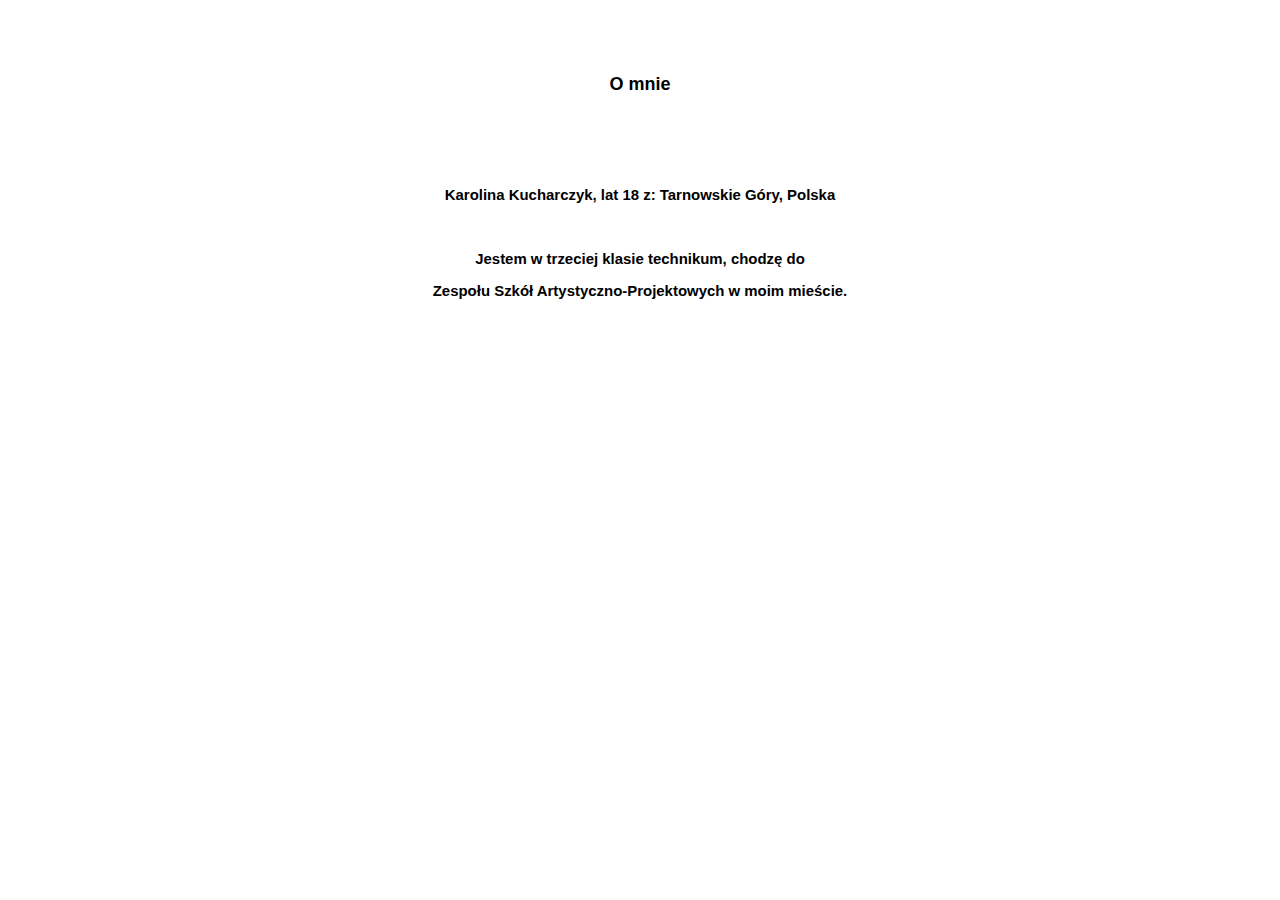
<file: strona/pages/about.html>
﻿<!DOCTYPE HTML>
<html>
<head>
<meta charset="utf-8">
<title>Dokument bez tytułu</title>
<style type="text/css">
#tekst1 {
	font-family: Arial, Helvetica, sans-serif;
	font-size: 18px;
	color: #000;
	text-align: center;
}
.content1 {
}
</style>
</head>

<body>
<div class="content1"><div id="tekst1">
  <br>
  <br>
  <b><h4>O mnie</h4></b><br>
<br>
<h5>
<p>Karolina Kucharczyk, lat 18
z: Tarnowskie Góry, Polska</p><br>

<p>Jestem w trzeciej klasie technikum, chodzę do</p>
<p>Zespołu Szkół Artystyczno-Projektowych w moim mieście.</p></h5>
</div>
</div>


</body>
</html>
</file>
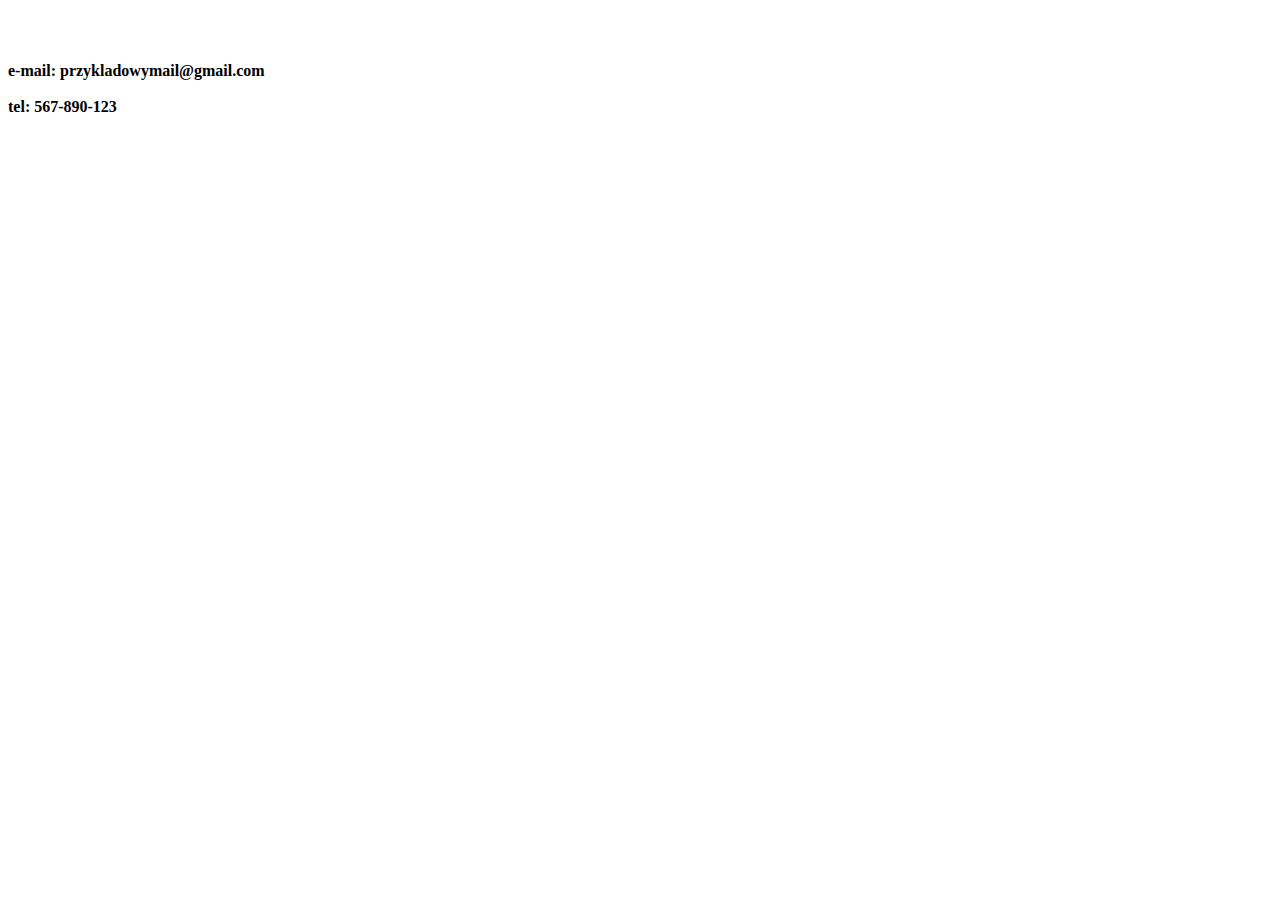
<file: strona/pages/contact.html>
﻿<!DOCTYPE HTML>
<html>
<head>
<meta charset="utf-8">
<title>Dokument bez tytułu</title>
</head>

<body>
<div class="content">
<div class="content1"><div id="tekst1">
<br />
<br />
<br>
<b>e-mail: przykladowymail@gmail.com
<br>
<br>
tel: 567-890-123 </b></div>
</div></div>
</body>
</html>
</file>
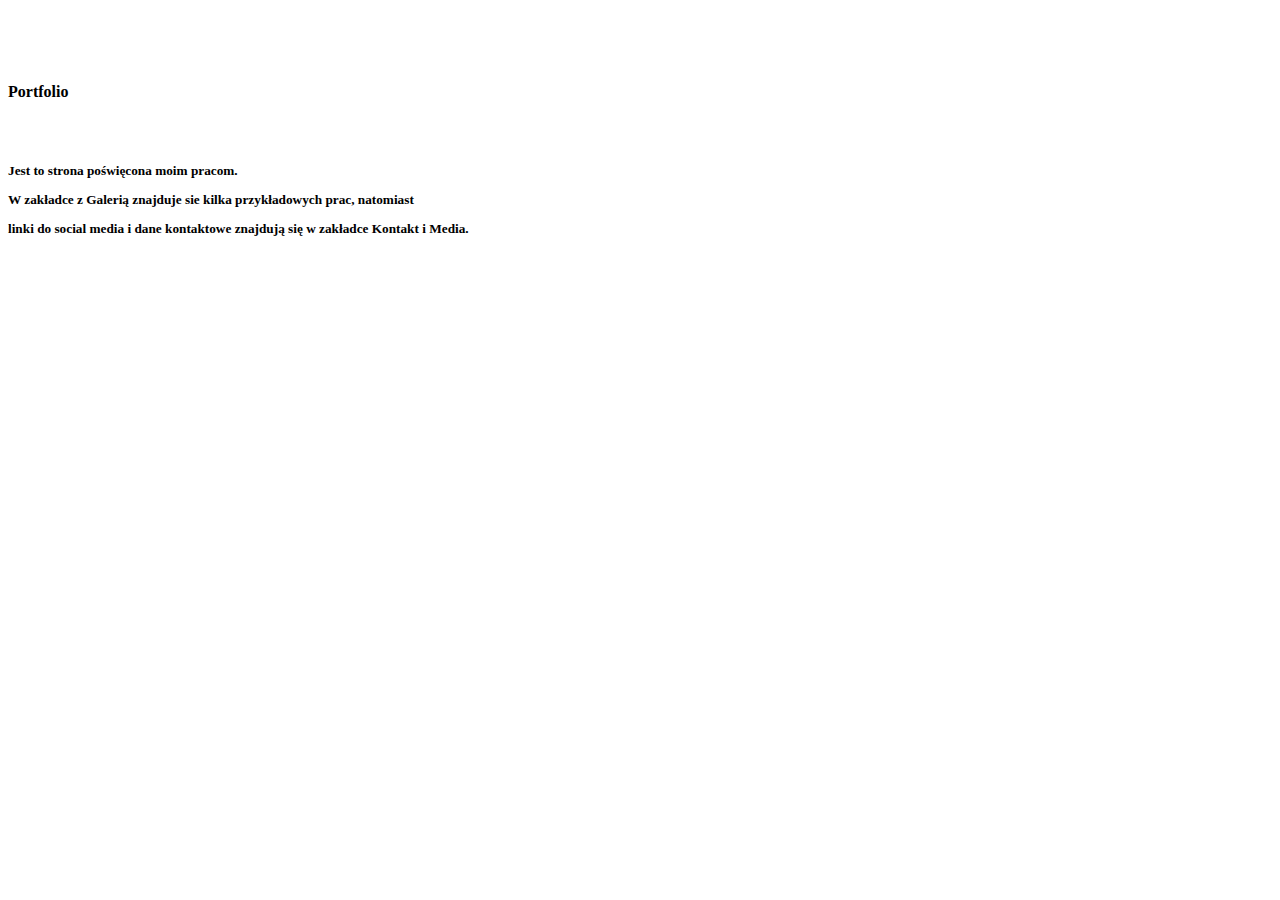
<file: strona/pages/home.html>
<!DOCTYPE html PUBLIC "-//W3C//DTD XHTML 1.0 Transitional//EN" "http://www.w3.org/TR/xhtml1/DTD/xhtml1-transitional.dtd">
<html xmlns="http://www.w3.org/1999/xhtml">
<head>
<meta http-equiv="Content-Type" content="text/html; charset=utf-8" />
<title>Dokument bez tytułu</title>
</head>

<body>
<br />
<br />
<br />
<div id="tekst1"><h4>
<strong>Portfolio</strong></h4>
<p>
<br />
  <h5>Jest to strona poświęcona moim pracom.
<p>
W zakładce z Galerią znajduje sie kilka przykładowych prac, natomiast
<p>
linki do social media i dane kontaktowe znajdują się w zakładce Kontakt i Media.</h5></p></div>
</body>
</html>
</file>
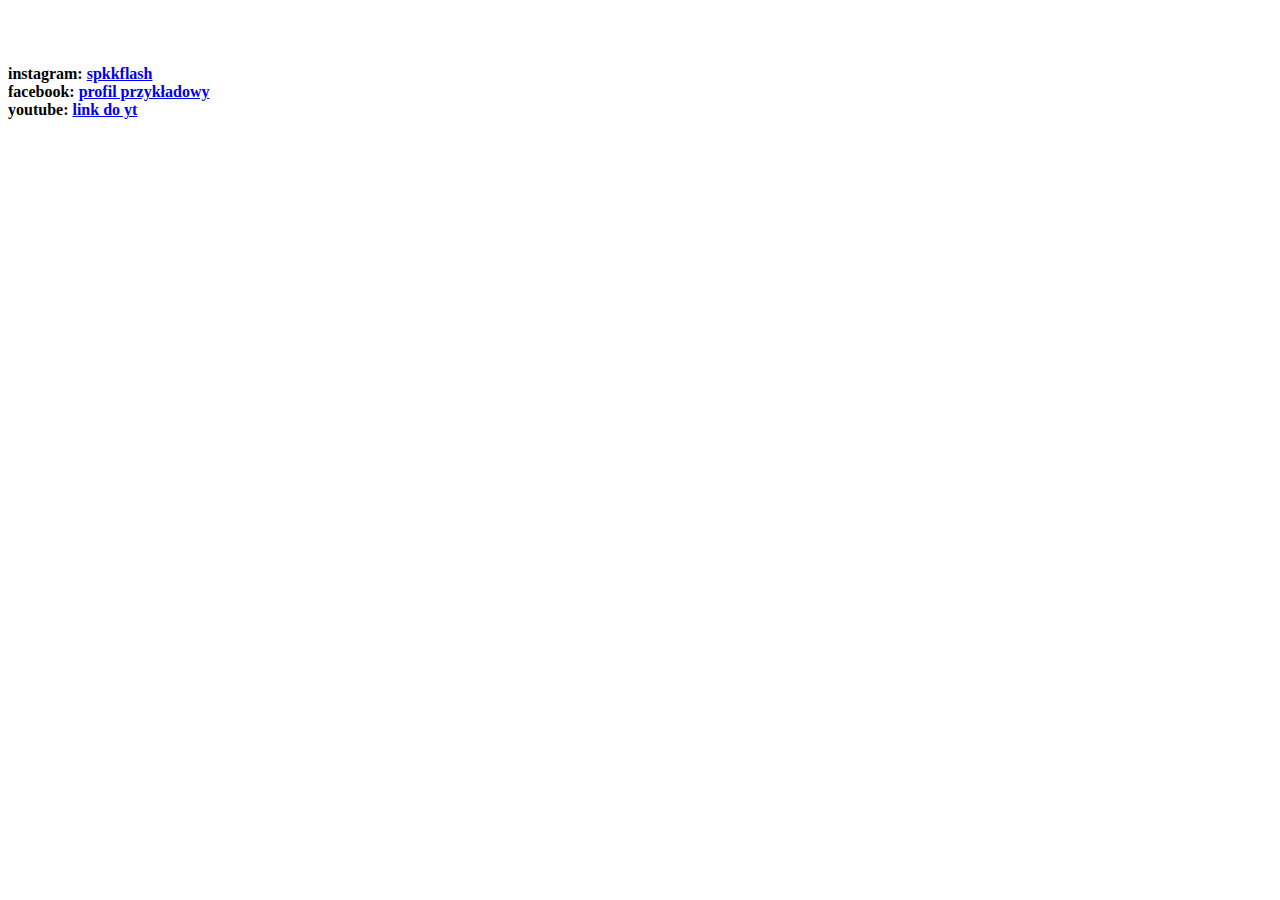
<file: strona/pages/media.html>
<!DOCTYPE html PUBLIC "-//W3C//DTD XHTML 1.0 Transitional//EN" "http://www.w3.org/TR/xhtml1/DTD/xhtml1-transitional.dtd">
<html xmlns="http://www.w3.org/1999/xhtml">
<head>
<meta http-equiv="Content-Type" content="text/html; charset=utf-8" />
<title>Dokument bez tytułu</title>
</head>

<body>
<div class="content">
<div class="content1"><div id="tekst1">
<br />
<br />
<b><h4>instagram: <a href="http://instagram.com/spkkflash">spkkflash</a>
<br />facebook: <a href="http://facebook.com">profil przykładowy</a>
<br />youtube: <a href="http://youtube.com">link do yt</a></h4></b></div>
</div></div>
</body>
</html>
</file>
